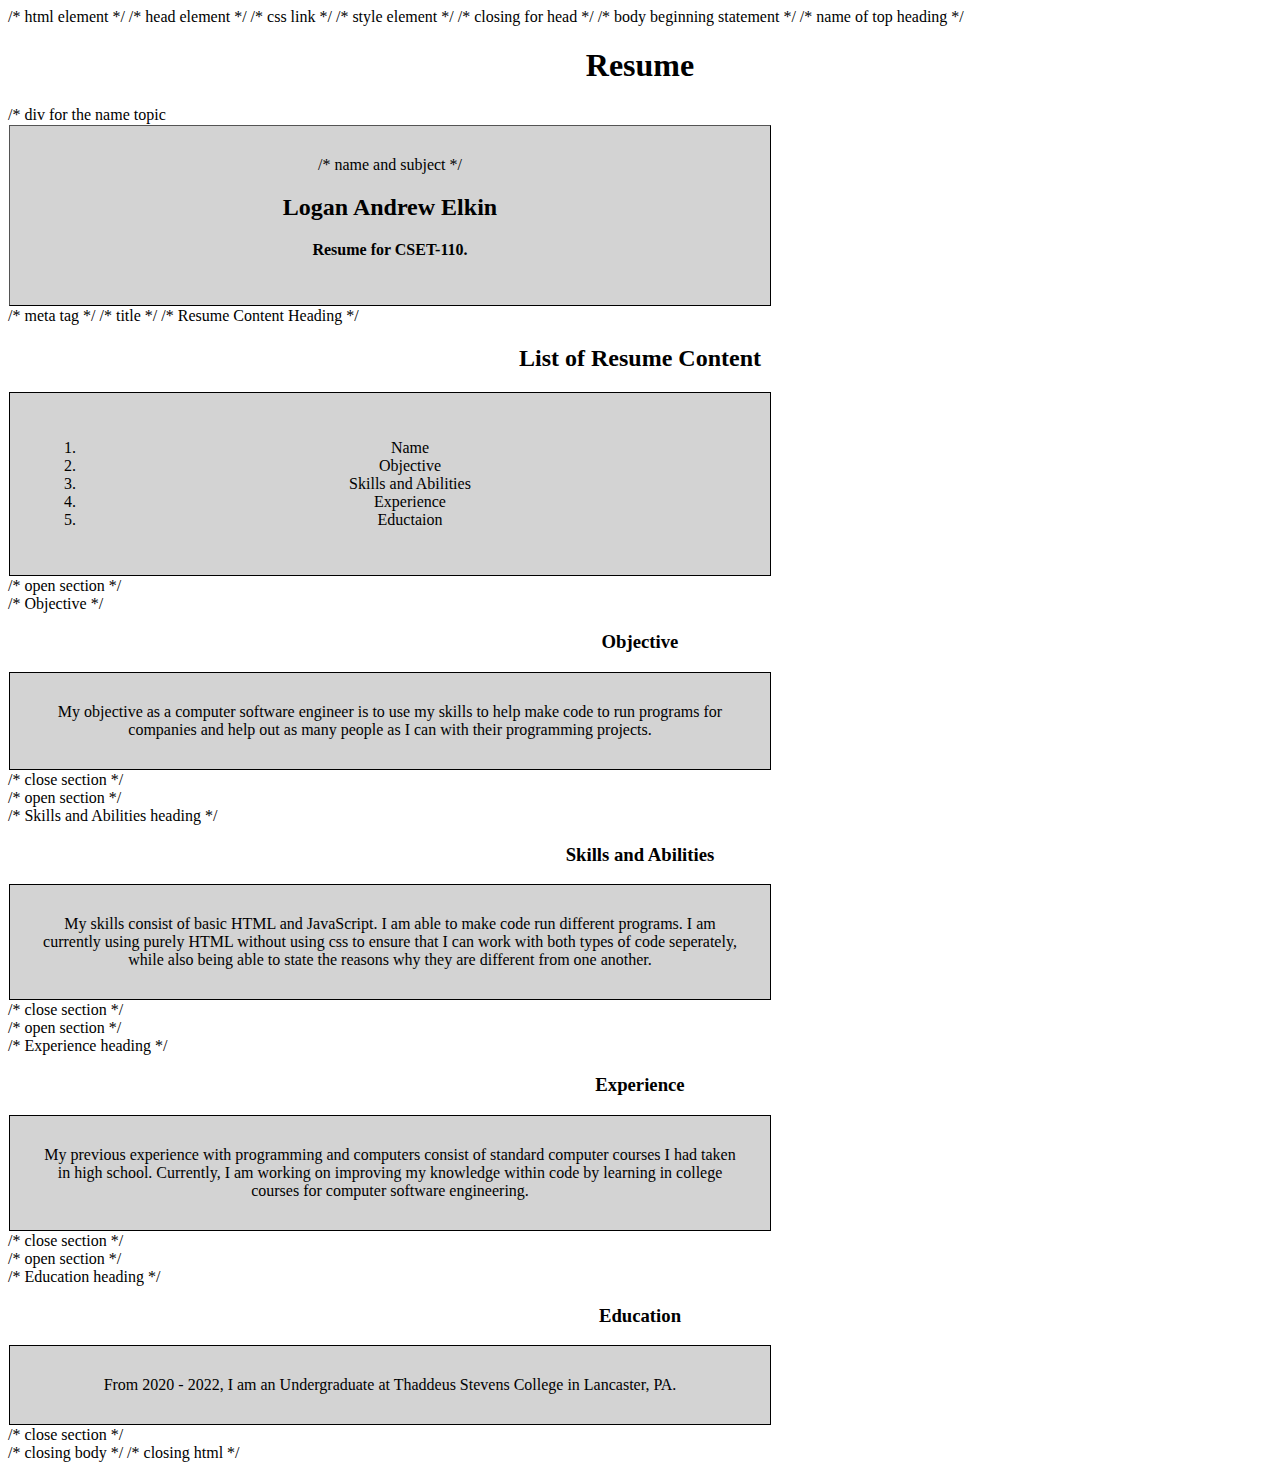
<file: 110/resume/stylesheet.html>
<!DOCTYPE html>
/* html element */
<html>
/* head element */
<head>
/* css link */
  <link rel="stylesheet" href="https://github.com/LoganElkin/cset/blob/master/110/resume/index.html">
  /* style element */
<style>
/* div tag */
.Div {
  border: 1px outset black;
  background-color: lightgrey;    
  text-align: center;
}
/* create colors and alignments for elements */
li   {color: black;}
p    {color: black;}
a   {color: black;}
h1 {text-align: center;}
h2 {text-align: center;}
h3 {text-align: center;}
h4 {text-align: center;}
p {text-align: center;}
div {text-align: center;}
/* closing statement for style */
</style>
/* closing for head */
</head>
/* body beginning statement */
<body>

/* name of top heading */
<h1>Resume</h1>

/* div for the name topic
<div class="Div">
/* name and subject */
  <h2>Logan Andrew Elkin</h2>
  <p><strong>Resume for CSET-110.</strong></p>
</div>
<body>

/* meta tag */
<meta charset="utf-8">

/* title */
<title>Resume</title>

/* Resume Content Heading */
<h2>List of Resume Content</h2>

<style>
div {
  background-color: lightgrey;
  width: 700px;
  border: 1px solid black;
  padding: 1px;
  margin: 1px;
}
</style>

<div><ol>
  
  <li>Name</li>
  <li>Objective</li>
  <li>Skills and Abilities</li>
  <li>Experience</li>
  <li>Eductaion</li>
</ol> 
</div>

/* open section */
<section>
  <style>
div {
  background-color: lightgrey;
  width: 700px;
  border: 1px solid black;
  padding: 30px;
  margin: 1px;
}
</style>
/* Objective */
<h3>Objective</h2>


<div>My objective as a computer software engineer is to use my skills to help make code to run programs for companies and help out as many people as I can with their programming projects.</div>
/* close section */
</section>

/* open section */
<section>
  <style>
div {
  background-color: lightgrey;
  width: 700px;
  border: 1px solid black;
  padding: 30px;
  margin: 1px;
}
</style>
/* Skills and Abilities heading */
<h3>Skills and Abilities</h2>


<div>My skills consist of basic HTML and JavaScript. I am able to make code run different programs. I am currently using purely HTML without using css to ensure that I can work with both types of code seperately, while also being able to state the reasons why they are different from one another.</div>
/* close section */
</section>

/* open section */
<section>
  <style>
div {
  background-color: lightgrey;
  width: 700px;
  border: 1px solid black;
  padding: 30px;
  margin: 1px;
}
</style>
/* Experience heading */
<h3>Experience</h2>

<div>My previous experience with programming and computers consist of standard computer courses I had taken in high school. Currently, I am working on improving my knowledge within code by learning in college courses for computer software engineering.</div>
/* close section */
</section>

/* open section */
<section>

<style>
div {
  background-color: lightgrey;
  width: 700px;
  border: 1px solid black;
  padding: 30px;
  margin: 1px;
}
</style>
/* Education heading */
<h3>Education</h2>

<div>From 2020 - 2022,	I am an Undergraduate at Thaddeus Stevens College in Lancaster, PA.</div>
/* close section */
</section>


/* closing body */
</body>
/* closing html */
</html>
</file>
